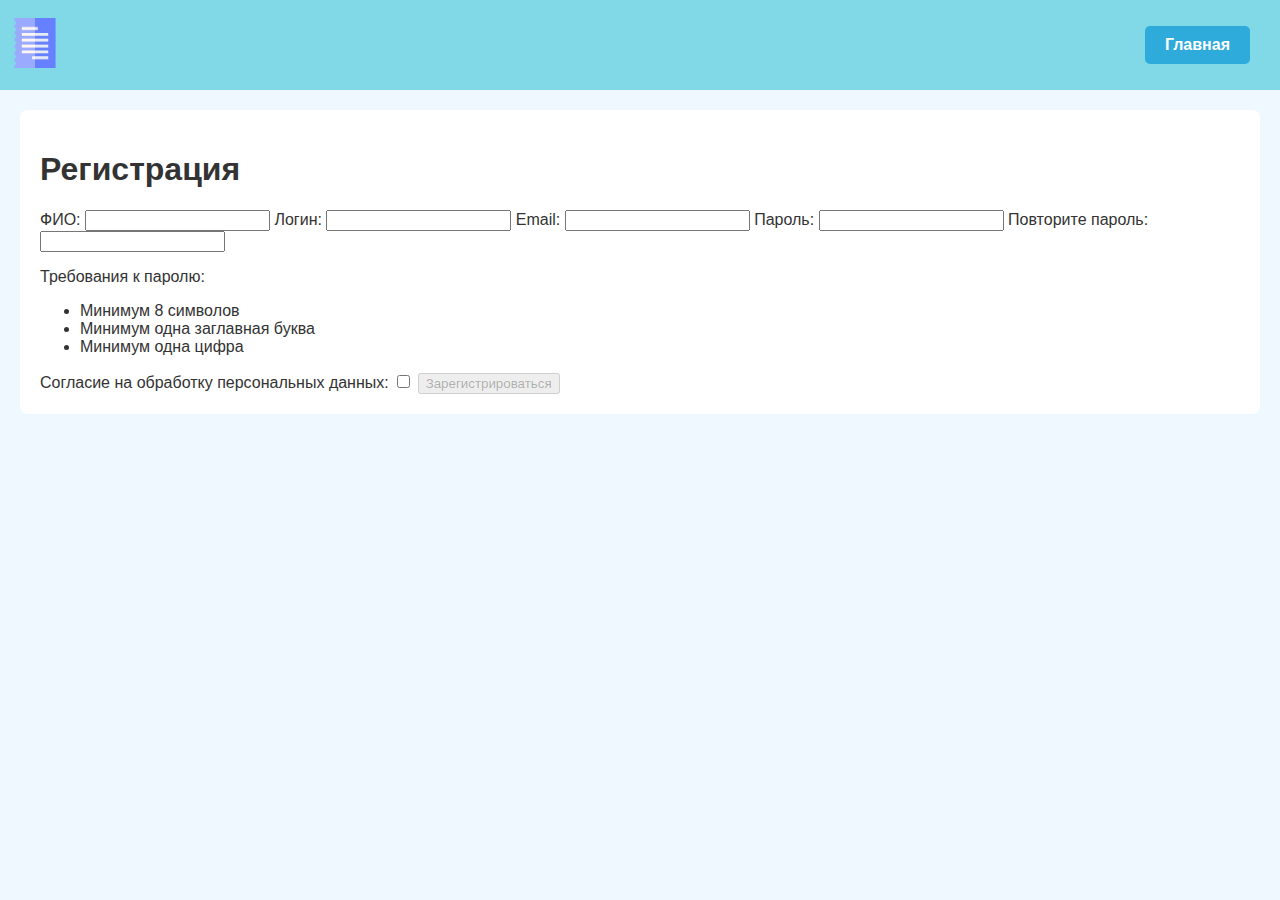
<file: register.html>
<!DOCTYPE html>
<html lang="en">
<head>
    <meta charset="UTF-8">
    <meta name="viewport" content="width=device-width, initial-scale=1.0">
    <title>Регистрация - NormoControl.ru</title>
    <link rel="stylesheet" href="media/css/registration.css">
</head>
<body>

<header>
    <div class="logo">
        <img src="media/logo/logo.png" alt="Логотип NormoControl.ru" style="width: 50px; height: 50px;">
    </div>
    <nav>
        <ul id="guest-nav">
            <li><a href="index.html" class="button button-registration">Главная</a></li>
        </ul>
    </nav>

</header>

<main>
    <section class="registration-section">
        <h1>Регистрация</h1>
        <form id="registrationForm" action="#" method="post" onsubmit="return registerUser()">
            <label for="fullname">ФИО:</label>
            <input type="text" id="fullname" name="fullname" required>

            <label for="login">Логин:</label>
            <input type="text" id="login" name="login" required>

            <label for="email">Email:</label>
            <input type="email" id="email" name="email" required>
            <label for="password">Пароль:</label>
            <input type="password" id="password" name="password" required>
            
            <label for="confirm-password">Повторите пароль:</label>
            <input type="password" id="confirm-password" name="confirm-password" required>

            <div class="password-requirements">
                <p>Требования к паролю:</p>
                <ul>
                    <li id="length">Минимум 8 символов</li>
                    <li id="uppercase">Минимум одна заглавная буква</li>
                    <li id="number">Минимум одна цифра</li>
                </ul>
            </div>

            <div class="consent-section">
                <label for="agree">Согласие на обработку персональных данных:</label>
                <input type="checkbox" id="agree" name="agree" required>
                <button type="submit" disabled>Зарегистрироваться</button>
            </div>
        </form>
        
        <div class="success-message" style="display: none;">
            <p>Регистрация прошла успешно!</p>
            <a href="profile.html" class="button">Перейти в Личный кабинет</a>
        </div>
    </section>
</main>

<footer>
</footer>

<script>
    function validatePassword() {
        var password = document.getElementById("password").value;
        var confirmPassword = document.getElementById("confirm-password").value;

        var isLengthValid = password.length >= 8;
        var hasUppercase = /[A-Z]/.test(password);
        var hasNumber = /\d/.test(password);

        var passwordsMatch = password === confirmPassword;

        return isLengthValid && hasUppercase && hasNumber && passwordsMatch;
    }

    document.getElementById("password").addEventListener("input", updateSubmitButton);
    document.getElementById("confirm-password").addEventListener("input", updateSubmitButton);

    function updateSubmitButton() {
        var isValid = validatePassword();
        document.querySelector(".consent-section button").disabled = !isValid;
    }

    document.getElementById("registrationForm").addEventListener("submit", function (event) {
        if (!validatePassword()) {
            alert("Пароли не соответствуют требованиям или не совпадают!");
            event.preventDefault();
        }
    });

    function registerUser() {
        document.getElementById("registrationForm").style.display = "none";
        document.querySelector(".success-message").style.display = "block";
        return false;
    }
</script>


</body>
</html>
</file>
<file: media/css/registration.css>
body {
    font-family: Arial, sans-serif;
    background-color: #f0f8ff; 
    color: #333;
    margin: 0;
}

header {
    background-color: #81d8e6;
    padding: 10px;
    display: flex;
    justify-content: space-between;
    align-items: center;
}

.logo img {
    width: 150px; 
    height: auto;
}

nav ul {
    list-style: none;
    display: flex;
}

nav ul li {
    margin-right: 20px;
}

main {
    padding: 20px;
}

.registration-section {
    background-color: #ffffff;
    padding: 20px;
    border-radius: 8px;
}

.success-message {
    margin-top: 20px;
    color: #008000; 
}

.button {
    background-color: #2eaadb;
    color: #fff;
    padding: 10px;
    border: none;
    border-radius: 5px;
    cursor: pointer;
}

.button {
    display: inline-block;
    padding: 10px 20px;
    text-align: center;
    text-decoration: none;
    color: #fff;
    border-radius: 5px;
    font-weight: bold;
  }
</file>
